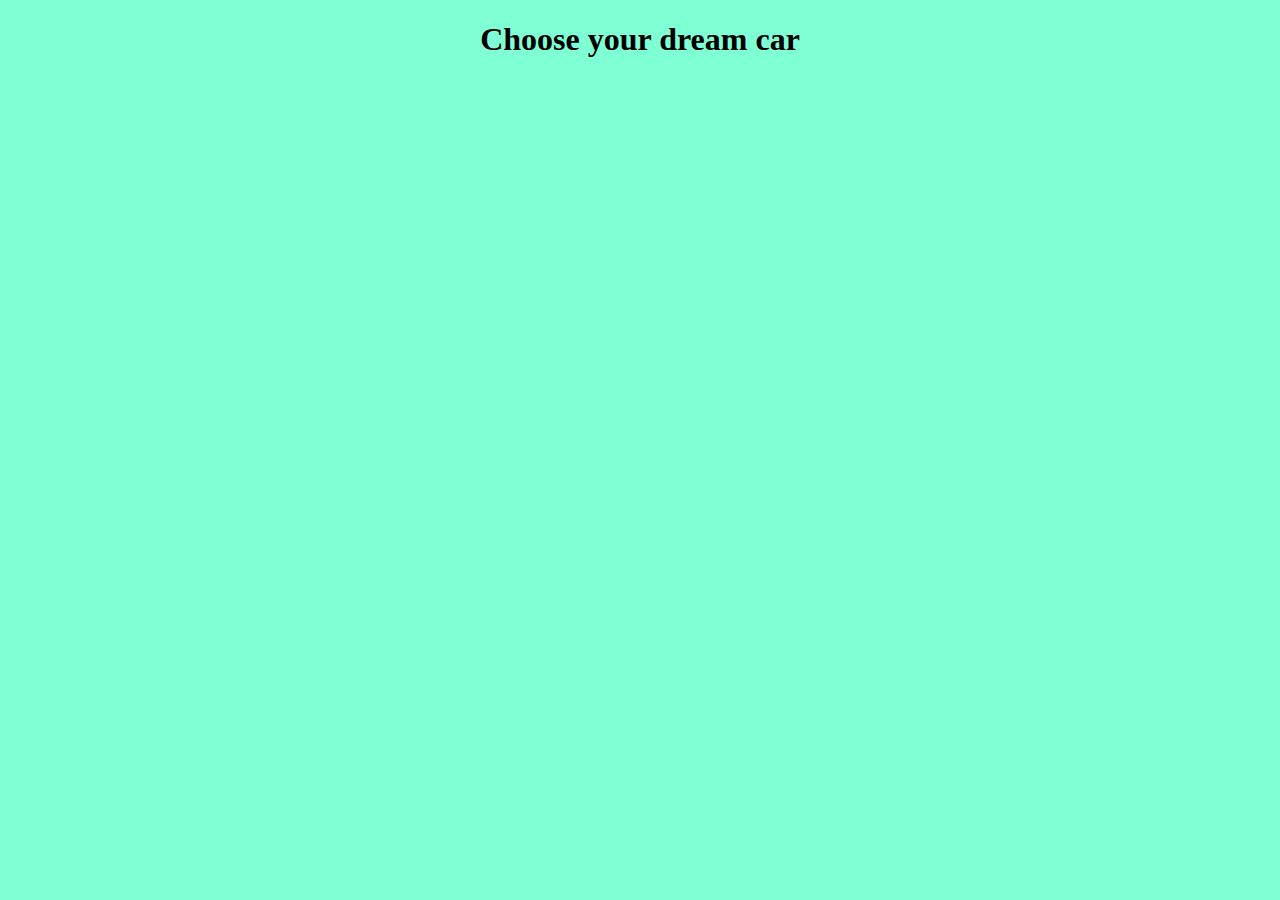
<file: service.html>
<!DOCTYPE html>
<html>
    <head>
        <!-- Google tag (gtag.js) -->
<script async src="https://www.googletagmanager.com/gtag/js?id=G-N4FH8MF1DS"></script>
<script>
  window.dataLayer = window.dataLayer || [];
  function gtag(){dataLayer.push(arguments);}
  gtag('js', new Date());

  gtag('config', 'G-N4FH8MF1DS');
</script>
        <title>Benz.com</title>
    </head>
    <body style="background-color: aquamarine;">
        <center><h1>Choose your dream car</h1></center>
    </body>
</html>
</file>
